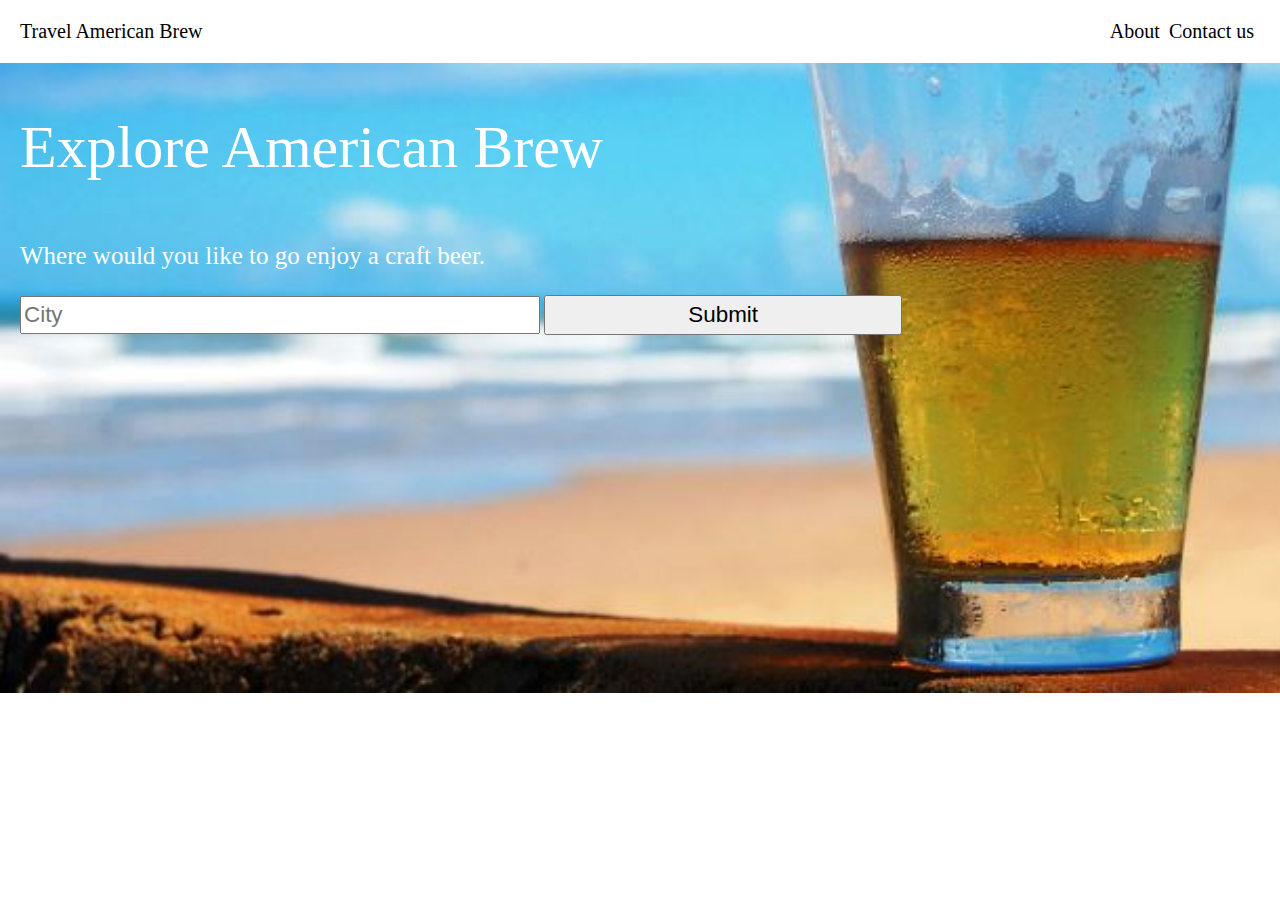
<file: index.html>
<!DOCTYPE html>
<html lang="en">
  <head>
    <meta charset="UTF-8" />
    <meta name="viewport" content="width=device-width, initial-scale=1.0" />
    <title>Travel American Brew</title>
    <link rel="stylesheet" href="style.css" />
  </head>
  <body class="body">
    <div class="header">
      <div class="header2">
        <a href="index.html">Travel American Brew</a>
      </div>
      <div class="header3">
        <a href="about.html">About</a>
        <a href="contacUs.html">Contact us </a>
      </div>
    </div>
    <div class="container_front">
      <aside>
        <p style="font-size: 60px">Explore American Brew</p>
        <p class="inquiry">Where would you like to go enjoy a craft beer.</p>
        <div class="search">
          <input
            id="city"
            class="city"
            name="city"
            placeholder="City"
            type="text"
          />
          <button class="button">Submit</button>
        </div>
        <p class="notFound"></p>
      </aside>
    </div>
    <script src="main.js" type="module"></script>
  </body>
</html>
</file>
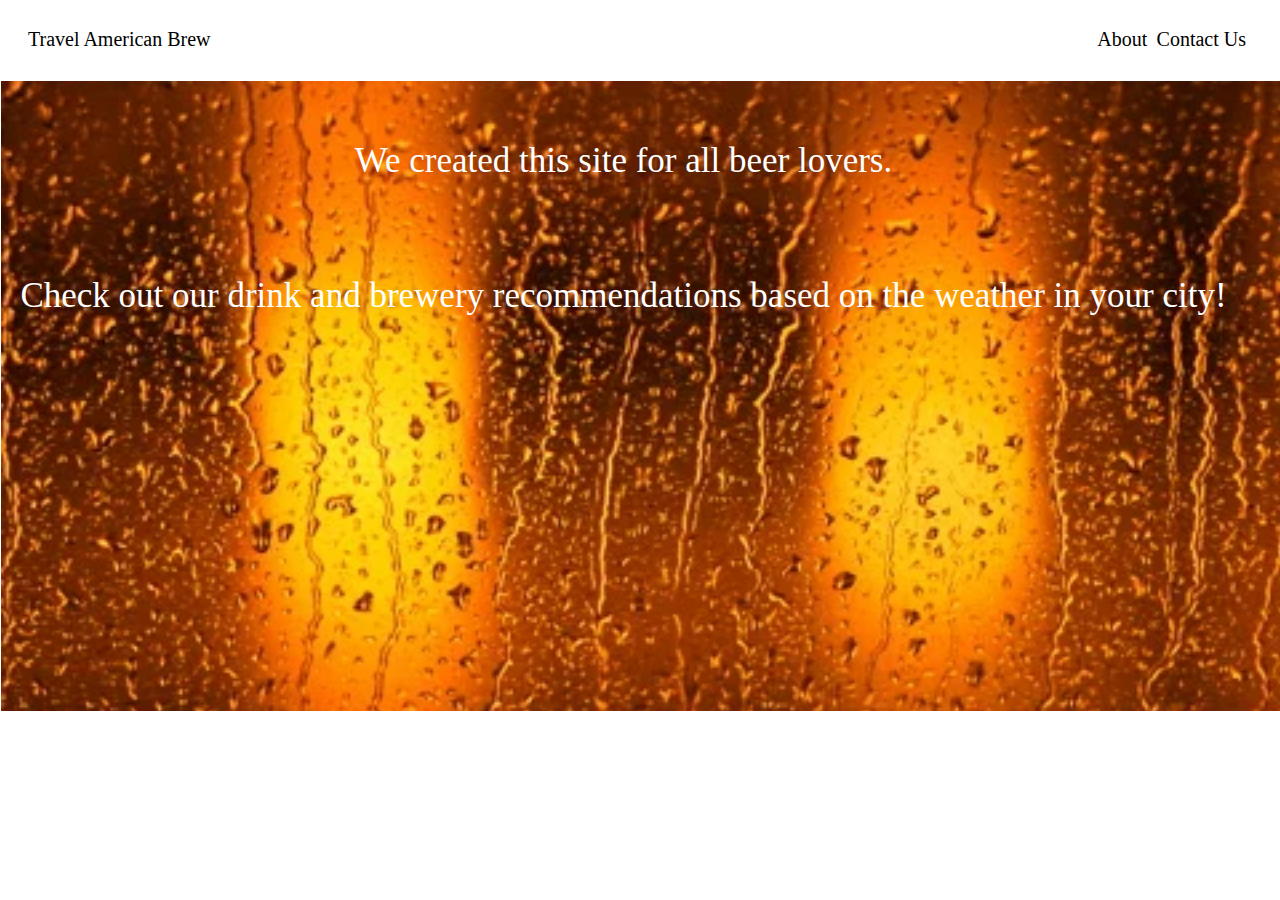
<file: about.html>
<!DOCTYPE html>
<html lang="en">
  <head>
    <meta charset="UTF-8" />
    <meta name="viewport" content="width=device-width, initial-scale=1.0" />
    <title>About</title>
    <link rel="stylesheet" href="styleAbout.css" />
  </head>
  <body>
    <div class="header">
      <div class="header2">
        <a href="index.html">Travel American Brew</a>
      </div>
      <div class="header3">
        <a href="about.html">About</a>
        <a href="contacUs.html">Contact Us </a>
      </div>
    </div>
    <div class="about">
      <p class="aboutHeader"></p>
        <p class="aboutContent">We created this site for all beer lovers. </p>
        <p class="aboutContent">Check out our drink and brewery recommendations based on the weather in your city! </p>
        <div class="search">
    </div>
  </body>
</html>
</file>
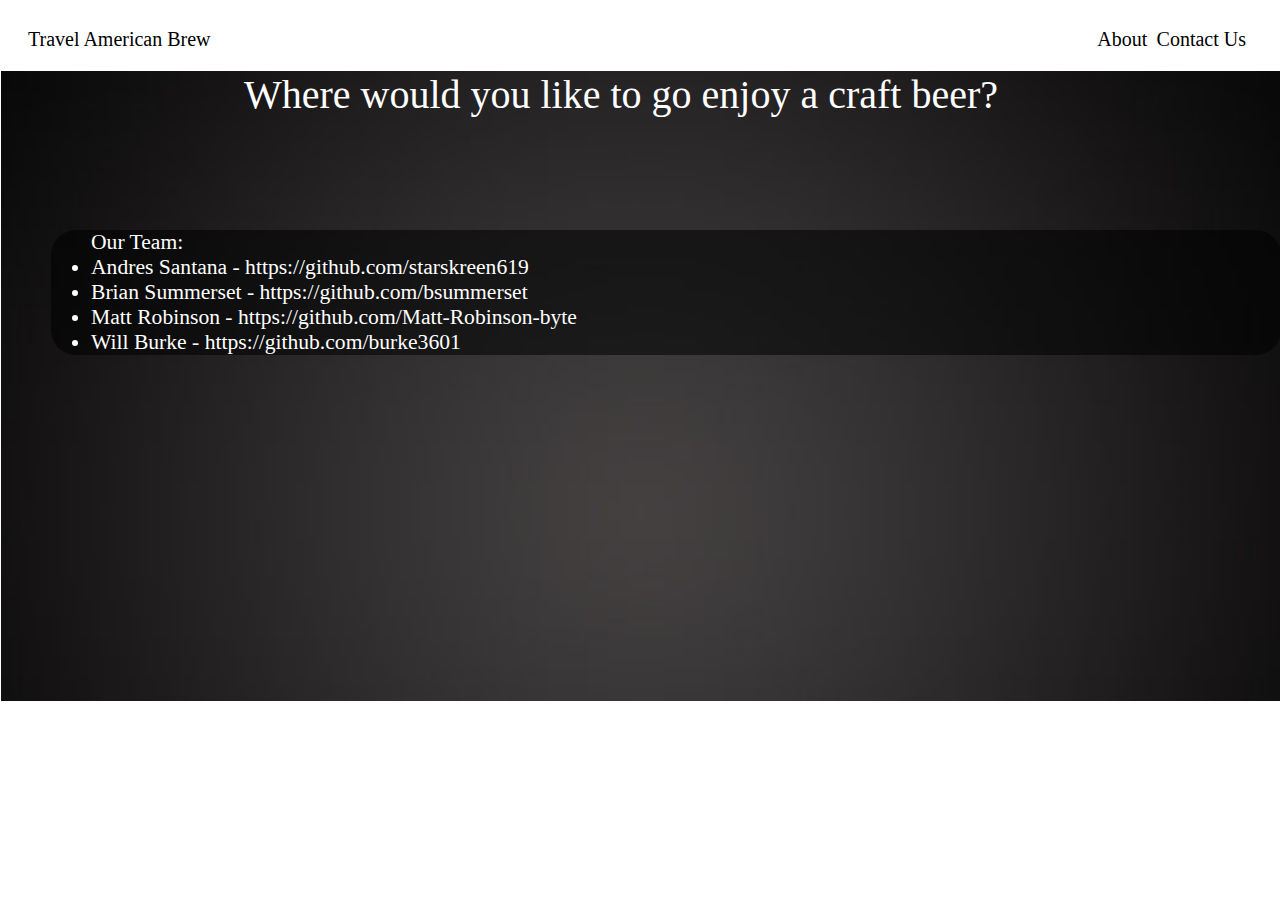
<file: contacUs.html>
<!DOCTYPE html>
<html lang="en">
  <head>
    <meta charset="UTF-8" />
    <meta name="viewport" content="width=device-width, initial-scale=1.0" />
    <title>Contact Us</title>
    <link rel="stylesheet" href="styleContact.css" />
  </head>
  <body>
    <div class="header">
      <div class="header2">
        <a href="index.html">Travel American Brew</a>
      </div>
      <div class="header3">
        <a href="about.html">About</a>
        <a href="contacUs.html">Contact Us </a>
      </div>
    </div>
    <div class="contactUs">
      <!-- <p class="contactHeader"">Contact Us</p> -->
      <p class="contactCont">Where would you like to go enjoy a craft beer?</p>
      <div class="team">
        <ul> Our Team:
          <li>Andres Santana - https://github.com/starskreen619</li>
          <li>Brian Summerset - https://github.com/bsummerset</li>
          <li>Matt Robinson - https://github.com/Matt-Robinson-byte</li>
          <li>Will Burke - https://github.com/burke3601</li>
      </div>
      </ul>
    </div>
  </body>
</html>
</file>
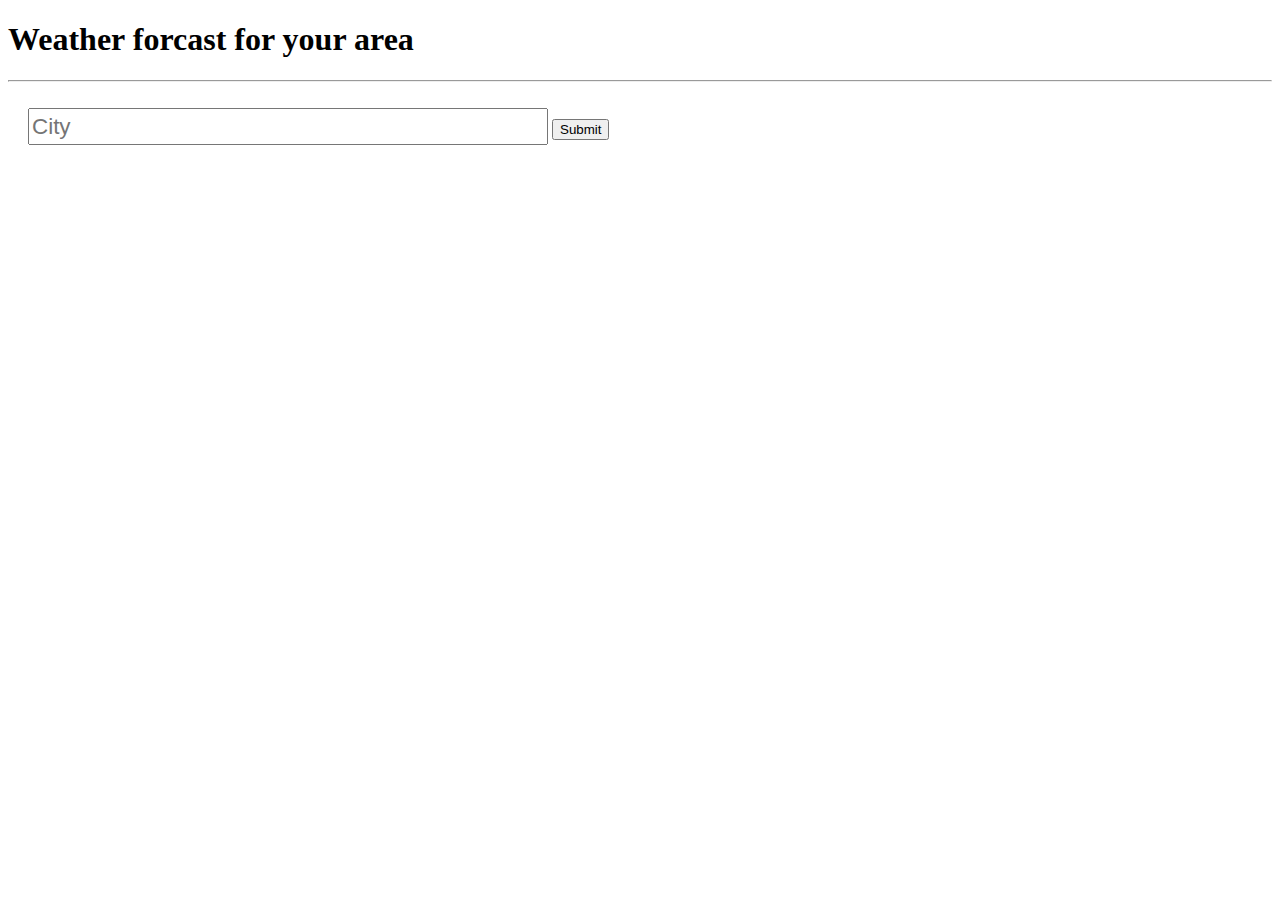
<file: weather.html>
<!DOCTYPE html>
<html lang="en">
  <head>
    <meta charset="UTF-8" />
    <meta name="viewport" content="width=device-width, initial-scale=1.0" />
    <title>WeatherApp</title>
    <link rel="shortcut icon" href="weather.ico" type "image/x-icon">

    <link rel="stylesheet" href="style.css" />
  </head>
  <body>
    <h1>Weather forcast for your area</h1>
    <hr />
    <br />
    <div>
      <input
        id="city"
        class="city"
        name="city"
        placeholder="City"
        type="text"
      />

      <button>Submit</button>
    </div>
    <script src="main.js" type="module"></script>
  </body>
</html>
</file>
<file: style.css>
/* Header style controls white band on top**** */
.header {
  display: flex;
  font-size: xx-large;
  font-size: small;
  background-color: white;
  padding-top: 20px;
  padding-bottom: 20px;
  padding-left: 20px;
  margin: 0px;
}
/* Controls the links on the headers so it hoovers and transition effect */
a {
  color: black;
  text-decoration: none;
  font-size: 20px;
  margin: 0px;
  transition: 0.3s;
  padding-right: 6px;
}
a:hover {
  font-size: 2.4em;
}

.header2 {
  flex: 1;
}
.header3 {
  flex: 2;
  text-align: end;
  padding-right: 20px;
}
/* controls the weather icon */
img {
  /* position: static;
  top: 1em;
  left: -320px; */
  background-color: white;
  padding: 0.8em;
  margin: 20px;
  border-radius: 50%;
  border-width: 10px;
}
/* controls the main container for the title, input, and submit button */
.container_front {
  position: relative;
  top: -60px;
  background-repeat: no-repeat;
  background-size: cover;
  width: 100vw;
  height: 70vh;
  background-image: url("PICS/homePage.jpeg");
  padding-bottom: 0px;
  margin-bottom: 0em;
}

.span {
  color: white;
  font-size: 15px;
}
/* sets the background and margins */
.body {
  background-color: white;
  margin: 0em;
  width: 100%;
}

p {
  color: white;
  font-size: 15px;
  margin-left: 20px;
}
/* position of content in the main container */
aside {
  position: relative;
  top: 50px;
  /* left: 50px; */
}
/* card settings and position */
.card {
  /* display: flex; */
  flex-wrap: wrap;
  position: relative;
  top: -62.5px;
  /* left: 0; */
  border: solid black 1px;
  max-width: 100%;
  /* min-height: 70vh; */
  background-size: cover;
  /* padding-top: 0vh; */
}

.inquiry {
  font-size: 25px;
  flex-wrap: wrap;
  margin-right: 1em;
}
/* input field */
.city {
  height: 1.4em;
  width: 40vw;
  font-size: 1.4em;
  margin-left: 20px;
}
/* submit button */
.button {
  height: 1.8em;
  width: 28vw;
  font-size: 1.4em;
}
.temperature {
  /* position: relative;
  top: -130px;
  left: 4.8em; */
  display: inline-block;
  text-justify: center;
  border: 2px;
  color: white;
  font-size: 10em;
}

.closebutton {
  position: absolute;
  top: 2vh;
  left: 92vw;
  background-color: rgba(0, 0, 0, 0.466);
  color: white;
  font-size: 1em;
}

.contactUs {
  position: relative;
  top: -40px;
  left: -7px;
  background-repeat: no-repeat;
  background-size: cover;
  width: 100vw;
  height: 70vh;
  background-image: url("PICS/ContacUsPic.jpg");
  padding-bottom: 0px;
  margin-bottom: 0em;
}

.contactHead {
  position: relative;
  top: 5vh;
  left: 15px;
  font-size: 50px;
}

.contactCont {
  position: relative;
  top: 10vh;
  left: 15px;
  font-size: 40px;
  flex-wrap: wrap;
  margin-right: 1em;
}

.about {
  position: relative;
  top: -40px;
  left: -7px;
  background-repeat: no-repeat;
  background-size: cover;
  width: 100vw;
  height: 70vh;
  background-image: url("PICS/aboutPic.webp");
  padding-bottom: 0px;
  margin-bottom: 0em;
}

.aboutHeader {
  /* position: relative;
  top: 5vh;
  left: 15px; */
  font-size: 50px;
}

.aboutContent {
  /* position: relative;
  top: 10vh;
  left: 15px; */
  font-size: 40px;
  flex-wrap: wrap;
  margin-right: 1em;
}

ul {
  border-radius: 25px;
  /* position: relative;
  top: 15em;
  left: 3%; */
  /* margin-right: -40em; */
  color: white;
  font-size: 1.35em;
  /* line-height: 40px; */
  background-color: rgba(0, 0, 0, 0.534);
}
.iconHolder {
  /* position: relative;
  top: 3px;
  left: 12em; */
  display: inline-block;
  font-size: 25px;
  color: white;
}
.beerMessage {
  display: flex;
  border-radius: 25px;
  flex-wrap: wrap;
  /* position: relative; */
  background-color: rgba(0, 0, 0, 0.534);
  /* top: 6em;
  left: 180px; */
  /* width: 100%; */
  /* height: 93px; */
  color: white;
  font-size: 2.2em;
  line-height: 42px;
  /* margin-right: 5em; */
  mix-blend-mode: luminosity;
  padding: 10px;
}

.notFound {
  font-size: 25px;
  flex-wrap: wrap;
  margin-right: 1em;
}
/* adjusts the card background image */
.background {
  background-size: cover;
  width: 100%;
  /* height: 100%;
  z-index: -1; */
}
.defaultMessage {
  /* color: white; */
  text-align: center;
  font-size: 30px;
  height: 3em;
  /* border: solid; */
}
.defaultWeather {
  height: 3em;
  /* color: white; */
  text-align: center;
  font-size: 30px;
  /* border: solid; */
}
/* { */
/* border-radius: 25px;
  margin-right: -40em;
  color: white;
  font-size: 1.35em;
  line-height: 40px;
  background-color: rgba(0, 0, 0, 0.534);
  /* height: 22%; */
/* }  */
</file>
<file: styleAbout.css>
/* Header style controls white band on top**** */
.header {
    display: flex;
    font-size: xx-large;
    font-size: small;
    background-color: white;
    padding-top: 20px;
    padding-bottom: 20px;
    padding-left: 20px;
    margin: 0px;
  }
  /* Controls the links on the headers so it hoovers and transition effect */
  a {
    color: black;
    text-decoration: none;
    font-size: 20px;
    margin: 0px;
    transition: 0.3s;
    padding-right: 6px;
  }
  a:hover {
    font-size: 2.4em;
  }
  
  .header2 {
    flex: 1;
  }
  .header3 {
    flex: 2;
    text-align: end;
    padding-right: 20px;
  }
  /* controls the weather icon */
  img {
    /* position: static;
    top: 1em;
    left: -320px; */
    background-color: white;
    padding: 0.8em;
    margin: 20px;
    border-radius: 50%;
    border-width: 10px;
  }
  /* controls the main container for the title, input, and submit button */
  .container_front {
    position: relative;
    top: -60px;
    background-repeat: no-repeat;
    background-size: cover;
    width: 100vw;
    height: 70vh;
    background-image: url("PICS/homePage.jpeg");
    padding-bottom: 0px;
    margin-bottom: 0em;
  }
  
  .span {
    color: white;
    font-size: 15px;
  }
  /* sets the background and margins */
  .body {
    background-color: white;
    margin: 0em;
    width: 100%;
  }
  
  p {
    color: white;
    font-size: 15px;
  }
  /* position of content in the main container */
  aside {
    position: relative;
    top: 50px;
    left: 50px;
  }
  /* card settings and position */
  .card {
    /* display: flex; */
    flex-wrap: wrap;
    position: relative;
    top: -62.5px;
    /* left: 0; */
    border: solid black 1px;
    max-width: 100%;
    /* min-height: 70vh; */
    background-size: cover;
    /* padding-top: 0vh; */
  }
  
  .inquiry {
    font-size: 25px;
    flex-wrap: wrap;
    margin-right: 1em;
  }
  /* input field */
  .city {
    height: 4vh;
    width: 40vw;
    font-size: 1.4em;
  }
  /* submit button */
  .button {
    height: 4.9vh;
    width: 28vw;
    font-size: 1.4em;
  }
  .temperature {
    /* position: relative;
    top: -130px;
    left: 4.8em; */
    display: inline-block;
    text-justify: center;
    border: 2px;
    color: white;
    font-size: 6em;
  }
  
  .closebutton {
    position: absolute;
    top: 2vh;
    left: 92vw;
  }
  
  .contactUs {
    position: relative;
    top: -40px;
    left: -7px;
    background-repeat: no-repeat;
    background-size: cover;
    width: 100vw;
    height: 70vh;
    background-image: url("PICS/ContacUsPic.jpg");
    padding-bottom: 0px;
    margin-bottom: 0em;
  }
  
  .contactHead {
    position: relative;
    top: 5vh;
    left: 15px;
    font-size: 50px;
  }
  
  .contactCont {
    /* position: relative; */
    top: 10vh;
    left: 15px;
    font-size: 40px;
    flex-wrap: wrap;
    margin-right: 1em;
  }
  
  .about {
    position: relative;
    top: -40px;
    left: -7px;
    background-repeat: no-repeat;
    background-size: cover;
    width: 100vw;
    height: 70vh;
    background-image: url("PICS/aboutPic.webp");
    padding-bottom: 0px;
    margin-bottom: 0em;
  }
  
  .aboutHeader {
    /* position: relative;
    top: 5vh;
    left: 15px; */
    font-size: 50px;
  }
  
  .aboutContent {
    /* position: relative;
    top: 10vh;
    left: 15px; */
    font-size: 35px;
    flex-wrap: wrap;
    margin-right: 1em;
    text-align: center;
    padding-top: 60px;
  }
  
  ul {
    border-radius: 25px;
    /* position: relative;
    top: 15em;
    left: 3%; */
    /* margin-right: -40em; */
    color: white;
    font-size: 1.35em;
    /* line-height: 40px; */
    background-color: rgba(0, 0, 0, 0.534);
    
  }
  .iconHolder {
    /* position: relative;
    top: 3px;
    left: 12em; */
    display: inline-block;
    font-size: 25px;
    color: white;
  }
  .beerMessage {
    display: flex;
    border-radius: 25px;
    flex-wrap: wrap;
    /* position: relative; */
    background-color: rgba(0, 0, 0, 0.534);
    /* top: 6em;
    left: 180px; */
    /* width: 100%; */
    /* height: 93px; */
    color: white;
    font-size: 2.2em;
    line-height: 42px;
    margin-right: 5em;
    mix-blend-mode: luminosity;
    padding: 10px;
  }
  
  .notFound {
    font-size: 25px;
    flex-wrap: wrap;
    margin-right: 1em;
  }
  /* adjusts the card background image */
  .background {
    background-size: cover;
    width: 100%;
    /* height: 100%;
    z-index: -1; */
  }
  .defaultMessage {
    color: white;
    text-align: center;
    font-size: 40px;
    height: 3em;
    border: solid;
  }
  .defaultWeather {
    height: 3em;
    color: white;
    text-align: center;
    font-size: 40px;
    border: solid;
  }

  .team {
      border-top: 300px;
  }
  /* { */
    /* border-radius: 25px;
    margin-right: -40em;
    color: white;
    font-size: 1.35em;
    line-height: 40px;
    background-color: rgba(0, 0, 0, 0.534);
    /* height: 22%; */
  /* }  */
</file>
<file: styleContact.css>
/* Header style controls white band on top**** */
.header {
    display: flex;
    font-size: xx-large;
    font-size: small;
    background-color: white;
    padding-top: 20px;
    padding-bottom: 20px;
    padding-left: 20px;
    margin: 0px;
  }
  /* Controls the links on the headers so it hoovers and transition effect */
  a {
    color: black;
    text-decoration: none;
    font-size: 20px;
    margin: 0px;
    transition: 0.3s;
    padding-right: 6px;
  }
  a:hover {
    font-size: 2.4em;
  }
  
  .header2 {
    flex: 1;
  }
  .header3 {
    flex: 2;
    text-align: end;
    padding-right: 20px;
  }
  /* controls the weather icon */
  img {
    /* position: static;
    top: 1em;
    left: -320px; */
    background-color: white;
    padding: 0.8em;
    margin: 20px;
    border-radius: 50%;
    border-width: 10px;
  }
  /* controls the main container for the title, input, and submit button */
  .container_front {
    position: relative;
    top: -60px;
    background-repeat: no-repeat;
    background-size: cover;
    width: 100vw;
    height: 70vh;
    background-image: url("PICS/homePage.jpeg");
    padding-bottom: 0px;
    margin-bottom: 0em;
  }
  
  .span {
    color: white;
    font-size: 15px;
  }
  /* sets the background and margins */
  .body {
    background-color: white;
    margin: 0em;
    width: 100%;
  }
  
  p {
    color: white;
    font-size: 15px;
  }
  /* position of content in the main container */
  aside {
    position: relative;
    top: 50px;
    left: 50px;
  }
  /* card settings and position */
  .card {
    /* display: flex; */
    flex-wrap: wrap;
    position: relative;
    top: -62.5px;
    /* left: 0; */
    border: solid black 1px;
    max-width: 100%;
    /* min-height: 70vh; */
    background-size: cover;
    /* padding-top: 0vh; */
  }
  
  .inquiry {
    font-size: 25px;
    flex-wrap: wrap;
    margin-right: 1em;
  }
  /* input field */
  .city {
    height: 4vh;
    width: 40vw;
    font-size: 1.4em;
  }
  /* submit button */
  .button {
    height: 4.9vh;
    width: 28vw;
    font-size: 1.4em;
  }
  .temperature {
    /* position: relative;
    top: -130px;
    left: 4.8em; */
    display: inline-block;
    text-justify: center;
    border: 2px;
    color: white;
    font-size: 6em;
  }
  
  .closebutton {
    position: absolute;
    top: 2vh;
    left: 92vw;
  }
  
  .contactUs {
    position: relative;
    top: -40px;
    left: -7px;
    background-repeat: no-repeat;
    background-size: cover;
    width: 100vw;
    height: 70vh;
    background-image: url("PICS/ContacUsPic.jpg");
    padding-bottom: 0px;
    margin-bottom: 0em;
  }
  
  .contactHead {
    position: relative;
    top: 5vh;
    left: 15px;
    font-size: 50px;
  }
  
  .contactCont {
    /* position: relative; */
    top: 10vh;
    left: 15px;
    font-size: 40px;
    flex-wrap: wrap;
    margin-right: 1em;
    text-align: center;
  }
  
  .about {
    position: relative;
    top: -40px;
    left: -7px;
    background-repeat: no-repeat;
    background-size: cover;
    width: 100vw;
    height: 70vh;
    background-image: url("PICS/aboutPic.webp");
    padding-bottom: 0px;
    margin-bottom: 0em;
  }
  
  .aboutHeader {
    /* position: relative;
    top: 5vh;
    left: 15px; */
    font-size: 50px;
  }
  
  .aboutContent {
    /* position: relative;
    top: 10vh;
    left: 15px; */
    font-size: 40px;
    flex-wrap: wrap;
    margin-right: 1em;
  }
  
  ul {
    border-radius: 25px;
    /* position: relative;
    top: 15em;
    left: 3%; */
    /* margin-right: -40em; */
    color: white;
    font-size: 1.35em;
    /* line-height: 40px; */
    background-color: rgba(0, 0, 0, 0.534);
    
  }
  .iconHolder {
    /* position: relative;
    top: 3px;
    left: 12em; */
    display: inline-block;
    font-size: 25px;
    color: white;
  }
  .beerMessage {
    display: flex;
    border-radius: 25px;
    flex-wrap: wrap;
    /* position: relative; */
    background-color: rgba(0, 0, 0, 0.534);
    /* top: 6em;
    left: 180px; */
    /* width: 100%; */
    /* height: 93px; */
    color: white;
    font-size: 2.2em;
    line-height: 42px;
    margin-right: 5em;
    mix-blend-mode: luminosity;
    padding: 10px;
  }
  
  .notFound {
    font-size: 25px;
    flex-wrap: wrap;
    margin-right: 1em;
  }
  /* adjusts the card background image */
  .background {
    background-size: cover;
    width: 100%;
    /* height: 100%;
    z-index: -1; */
  }
  .defaultMessage {
    color: white;
    text-align: center;
    font-size: 40px;
    height: 3em;
    border: solid;
  }
  .defaultWeather {
    height: 3em;
    color: white;
    text-align: center;
    font-size: 40px;
    border: solid;
  }

  .team {
      padding-left: 50px;   
      padding-top: 50px;   
      
  }
  /* { */
    /* border-radius: 25px;
    margin-right: -40em;
    color: white;
    font-size: 1.35em;
    line-height: 40px;
    background-color: rgba(0, 0, 0, 0.534);
    /* height: 22%; */
  /* }  */
</file>
